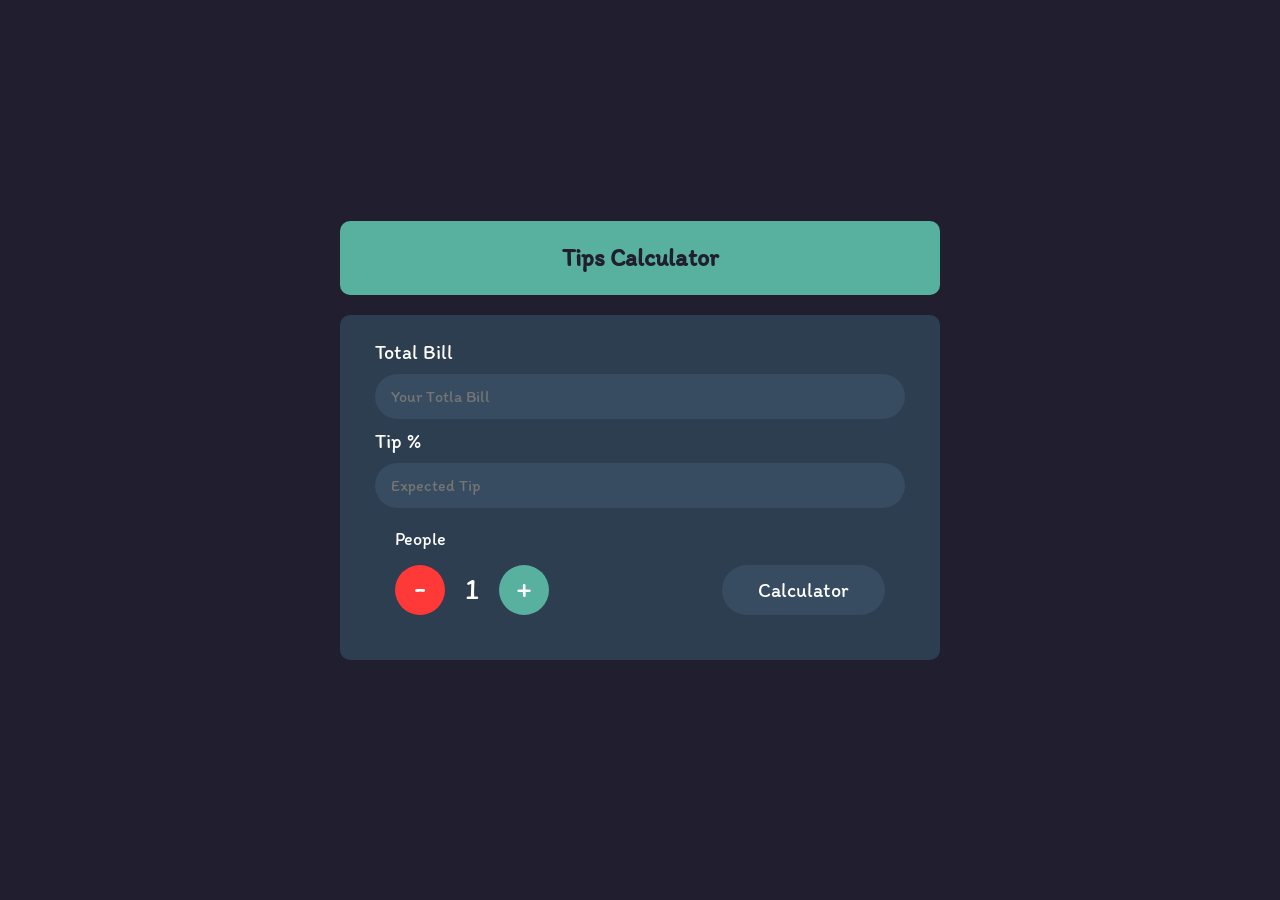
<file: Build Tip Calculator/index.html>
<!doctype html>
<html lang="en">
    <head>
        <meta charset="UTF-8" />
        <meta name="viewport" content="width=device-width, initial-scale=1.0" />
        <meta name="author" content="Mahmudul Hasan">
        <script defer src="script.js"></script>
        <link rel="stylesheet" href="style.css" />
        <link rel="shortcut icon" href="image/tip-calculator.jpg" type="image/x-icon">
        <title>Tip Calculator</title>
    </head>
    <body>
        <div class="to_body">
            <div class="logo_area">
                <h2>Tips Calculator</h2>
            </div>
            <div id="form">
                <label for="totalBill">Total Bill</label>
                <input type="text" id="totalBill" placeholder="Your Totla Bill" />
                <label for="tipMain">Tip %</label>
                <input type="text" id="tipMain" placeholder="Expected Tip" />
                <div class="people_area">
                    <p>People</p>
                    <div class="inner_people">
                        <ul>
                            <li id="minusSum">-</li>
                            <li id="peopleSum">1</li>
                            <li id="plusSum">+</li>
                        </ul>
                        <button id="calculator">Calculator</button>
                    </div>
                </div>
            </div>
            <div class="total_per_person">
                <h2>Summary</h2>
                <div>
                    <h3>Total Bill</h3>
                    <h4>$ <span id="finalBill">0</span></h4>
                </div>
                <div>
                    <h3>Tip Ammount</h3>
                    <h4>$ <span id="tipAmmount">0</span></h4>
                </div>
                <div>
                    <h3>Tax <span>5%</span></h3>
                    <h4>$ <span id="taxAmmount">0</span></h4>
                </div>
                <hr />
                <div>
                    <h3>Total Per Person</span></h3>
                    <h4>$ <span id="totalPerPerson">0</span></h4>
                </div>
            </div>
        </div>
    </body>
</html>
</file>
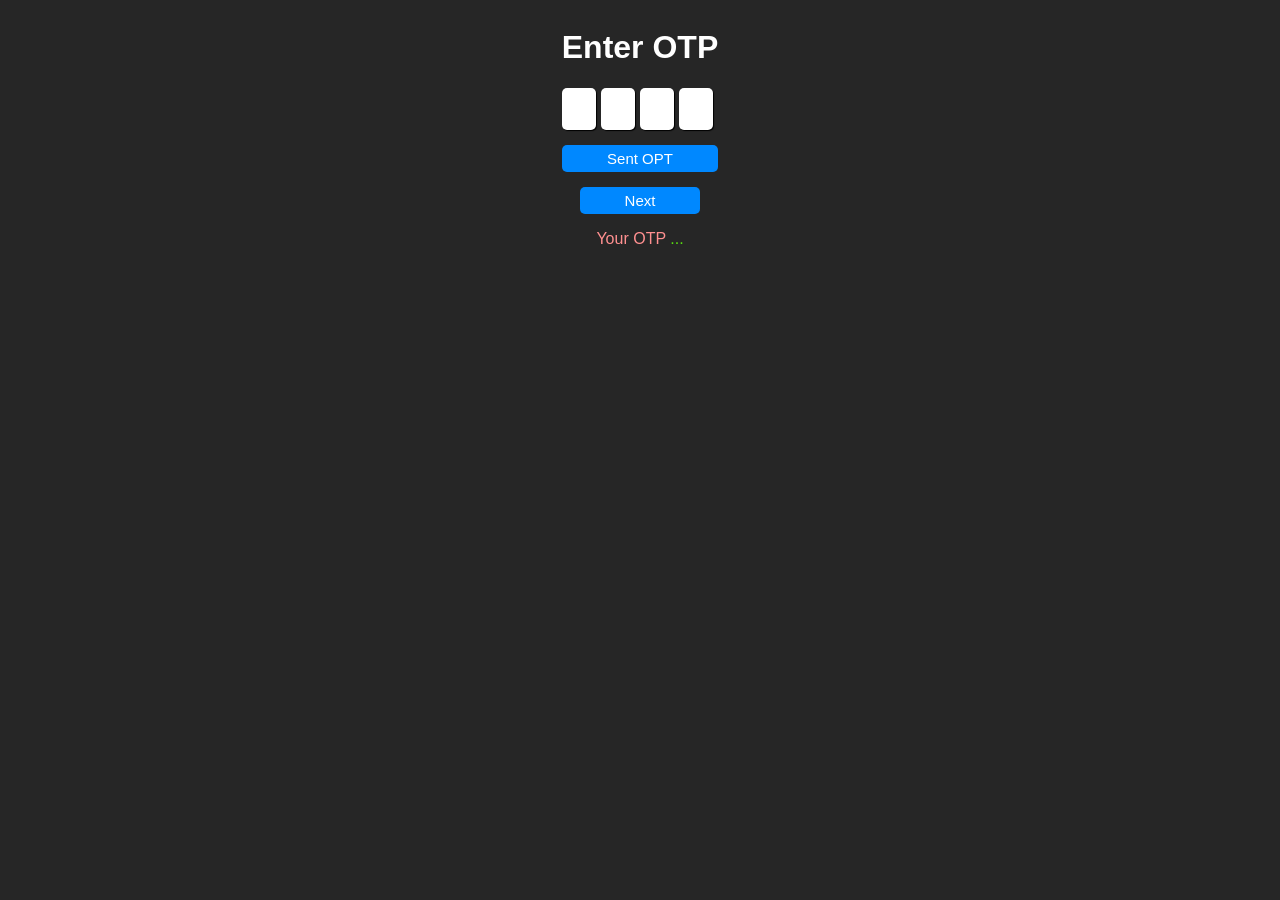
<file: OTP-Generation-Validation-Expiry/index.html>
<!doctype html>
<html lang="en">
    <head>
        <meta charset="UTF-8" />
        <meta name="viewport" content="width=device-width, initial-scale=1.0" />
        <title>Validate OTP</title>
        <link rel="stylesheet" href="style.css" />
        <script defer src="script.js"></script>
        <link rel="shortcut icon" href="/image/validate-otp.jpg" type="image/x-icon" />
    </head>
    <body>
        <div id="otp_box_id" class="otp_box_container">
            <h1>Enter OTP</h1>
            <div id="otp-box-list-id" class="otp_box_list">
                <input type="text" class="otp_box" maxlength="1" />
                <input type="text" class="otp_box" maxlength="1" />
                <input type="text" class="otp_box" maxlength="1" />
                <input type="text" class="otp_box" maxlength="1" />
            </div>
            <button id="sentOTP" class="sentOTP">Sent OPT</button>
            <button id="next" class="next">Next</button>

            <p id="geenerated-otp-id" class="geenerate-otp"><span>Your OTP </span>...</p>
            <p id="result-id" class="otp-validate-message"></p>
            <p id="otp-expires-id"></p>
        </div>
    </body>
</html>
</file>
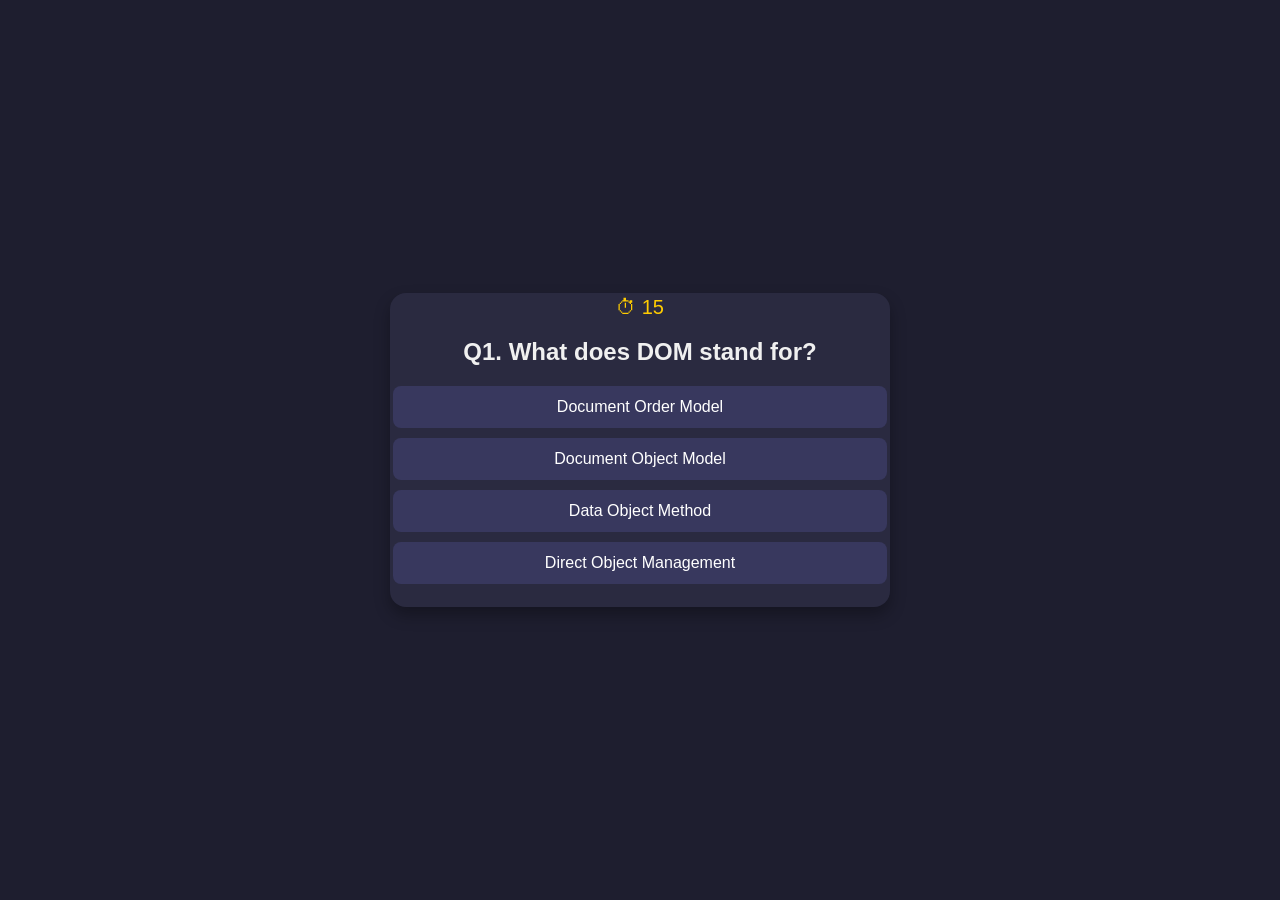
<file: Quize App/index.html>
<!doctype html>
<html lang="en">
    <head>
        <meta charset="UTF-8" />
        <meta name="viewport" content="width=device-width, initial-scale=1.0" />
        <meta name="author" content="Mahmudul Hasan" />
        <title>Quiz APP</title>
        <link rel="stylesheet" href="style.css" />
        <script defer src="script.js"></script>
    </head>
    <body>
        <div class="quiz_box">
            <div id="timer">⏱️ 15</div>
            <h2 id="question">Loading...</h2>
            <div id="options" class="options"></div>
            <button id="next-btn">Next Question</button>
            <div id="result" class="result"></div>
        </div>
    </body>
</html>
</file>
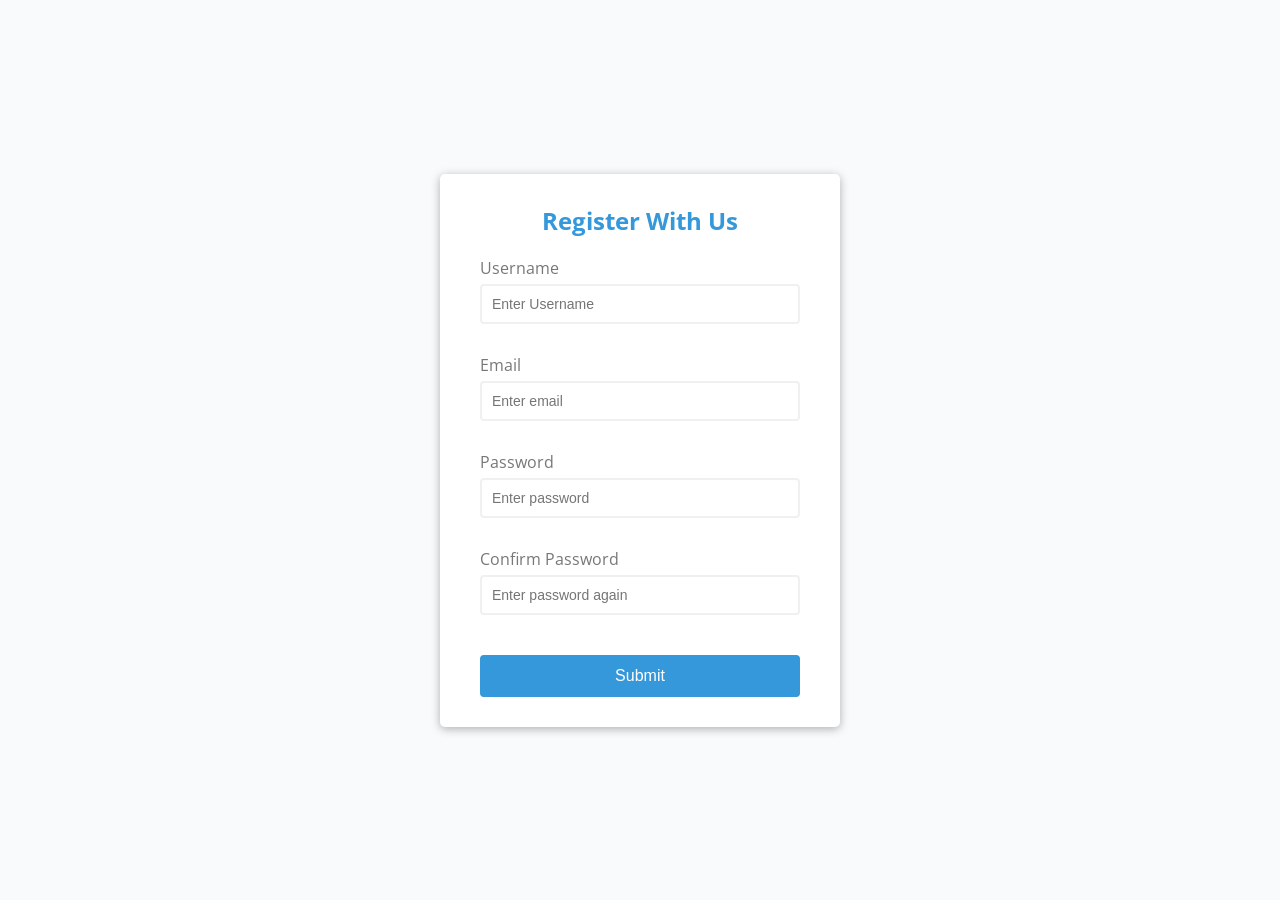
<file: Form Valdiation/inde.html>
<!doctype html>
<html lang="en">
    <head>
        <meta charset="UTF-8" />
        <meta name="viewport" content="width=device-width, initial-scale=1.0" />
        <meta name="author" content="Mahmudul Hasan" />
        <link rel="shortcut icon" href="image/form-validation.png" type="image/x-icon" />
        <link rel="stylesheet" href="style.css" />
        <script defer src="script.js"></script>
        <title>Register With Us</title>
    </head>
    <body>
        <div class="container">
            <form id="form" class="form">
                <h2>Register With Us</h2>
                <div class="form-control">
                    <label for="username">Username</label>
                    <input type="text" id="username" placeholder="Enter Username" />
                    <small>Error Message</small>
                </div>
                <div class="form-control">
                    <label for="email">Email</label>
                    <input type="text" id="email" placeholder="Enter email" />
                    <small>Error Message</small>
                </div>
                <div class="form-control">
                    <label for="password">Password</label>
                    <input type="password" id="password" placeholder="Enter password" />
                    <small>Error Message</small>
                </div>
                <div class="form-control">
                    <label for="password2">Confirm Password</label>
                    <input type="password" id="password2" placeholder="Enter password again" />
                    <small>Error Message</small>
                </div>
                <button>Submit</button>
            </form>
        </div>
    </body>
</html>
</file>
<file: Build Tip Calculator/style.css>
@import url("https://fonts.googleapis.com/css2?family=Itim&display=swap");
*,
*::after,
*::before {
    margin: 0;
    padding: 0;
    box-sizing: border-box;
}

body,
html {
    height: 100%;
}
body {
    background: #201e2f;
    font-family: "Itim", cursive;
    color: #fff;
    display: flex;
    align-items: center;
    justify-content: center;
}

.to_body {
    width: 90%;
    max-width: 600px;
}
.logo_area {
    background: #58b19f;
    text-align: center;
}

h1,
h2,
h3,
h4,
h5,
h6 {
    line-height: 1em;
    margin: 0;
}
.logo_area h2 {
    color: #201e2f;
}
.logo_area,
.total_per_person,
#form {
    padding: 25px 35px;
    border-radius: 10px;
    margin-bottom: 20px;
}

#form {
    background: #2c3e50;
}

#form label {
    display: block;
    font-size: 20px;
    margin-bottom: 10px;
}

#form input {
    display: block;
    font-size: 16px;
    margin-bottom: 10px;
    padding: 12px 15px;
    border: 0;
    border-radius: 25px;
    font-family: "Itim", cursive;
    background: #374c60;
    width: 100%;
    color: #fff;
    outline: none;
    border: 1px solid transparent;
}
#form input:focus {
    border: 1px solid #58b19f;
}

.people_area {
    margin: 20px;
}
.people_area p {
    font-size: 18px;
    margin-bottom: 15px;
}

.inner_people {
    display: flex;
    justify-content: space-between;
}

.inner_people ul {
    list-style: none;
    display: flex;
}

.inner_people ul li {
    font-size: 30px;
}

#minusSum {
    background: #ff3838;
}
#plusSum {
    background: #58b19f;
}
#minusSum,
#plusSum {
    width: 50px;
    height: 50px;
    cursor: pointer;
    border-radius: 50%;
    text-align: center;
    padding-top: 3px;
}
#peopleSum {
    margin: 5px 20px 0;
}

#calculator {
    background: #374c60;
    border: 0;
    padding: 10px 35px;
    font-family: "Itim", cursive;
    color: #fff;
    font-size: 20px;
    border-radius: 25px;
    cursor: pointer;
    border: 1px solid transparent;
    transition: 0.4s;
}

#calculator:hover {
    border: 1px solid #58b19f;
}

.total_per_person {
    background: #121617;
    margin-bottom: 10px;
    display: none;
}
.total_per_person div {
    display: flex;
    justify-content: space-between;
}

.total_per_person hr {
    border: 2px dashed #ddd;
    margin-bottom: 10px;
}

.total_per_person h2 {
    color: #58b19f;
    text-transform: uppercase;
    font-size: 30px;
    margin-bottom: 20px;
}

.total_per_person h3,
.total_per_person h4 {
    color: #fff;
    text-transform: uppercase;
    font-size: 15px;
    margin-bottom: 10px;
}
</file>
<file: OTP-Generation-Validation-Expiry/style.css>
body {
    background-color: #262626;
    color: #fff;
    font-family:
        "Lucida Sans", "Lucida Sans Regular", "Lucida Grande", "Lucida Sans Unicode", Geneva, Verdana, sans-serif;
    box-sizing: border-box;
}

.otp_box_container {
    display: flex;
    flex-direction: column;
    justify-content: center;
    align-items: center;
}

.otp_box_list {
    display: flex;
}

.otp_box_list .otp_box {
    width: 30px;
    height: 40px;
    margin-right: 5px;
    text-align: center;
    box-shadow: 1px 1px 1px;
    border: none;
    border-radius: 5px;
    font-size: 20px;
}

.sentOTP {
    background: rgb(0, 136, 255);
    padding: 5px 45px;
    margin-top: 15px;
    border: none;
    border-radius: 5px;
    color: white;
    font-size: 15px;
    cursor: pointer;
}

.next {
    background: rgb(0, 136, 255);
    padding: 5px 45px;
    margin-top: 15px;
    border: none;
    border-radius: 5px;
    color: white;
    font-size: 15px;
    cursor: pointer;
}

#geenerated-otp-id span {
    color: rgb(255, 144, 144);
}

#geenerated-otp-id {
    color: #58dd10;
}

.otp-validate-message {
    border-radius: 5px;
    padding: 2px;
}

.otp-validate-message.success {
    border: 1px solid #58dd10;
    color: green;
}

.otp-validate-message.faild {
    border: 1px solid #e00d0d;
    color: red;
}
</file>
<file: Quize App/style.css>
* {
    box-sizing: border-box;
    font-family: "Segoe UI", Tahoma, Geneva, Verdana, sans-serif;
}

body {
    margin: 0;
    padding: 0;
    background: #1e1e2f;
    color: #f0f0f0;
    display: flex;
    justify-content: center;
    align-items: center;
    height: 100vh;
}
.quiz_box {
    background: #2a2a40;
    padding: 3px;
    border-radius: 16px;
    width: 90%;
    max-width: 500px;
    text-align: center;
    box-shadow: 0 8px 16px rgba(0, 0, 0, 0.3);
}

#question {
    margin-bottom: 20px;
}
.options {
    display: flex;
    flex-direction: column;
    gap: 10px;
    margin-bottom: 20px;
}

#next-btn {
    padding: 10px 20px;
    border: none;
    border-radius: 10px;
    background: #4b6cb7;
    color: white;
    cursor: pointer;
    font-size: 16px;
}

#timer {
    font-size: 20px;
    margin-bottom: 10px;
    color: #ffcc00;
}

.option-btn {
    padding: 12px;
    background: #38385e;
    border: none;
    border-radius: 8px;
    color: white;
    cursor: pointer;
    transition: background 0.3s ease;
}

.option-btn:hover {
    background: #4b4b7e;
}

.option-btn.correct {
    background-color: #3cb371;
}

.option-btn.wrong {
    background-color: #e74c3c;
}
</file>
<file: Form Valdiation/style.css>
@import url("https://fonts.googleapis.com/css?family=Open+Sans&display=swap");

:root {
    --succes-color: #2ecc71;
    --error-color: #e74c3c;
}

* {
    box-sizing: border-box;
}

body {
    background-color: #f9fafb;
    font-family: "Open Sans", sans-serif;
    display: flex;
    align-items: center;
    justify-content: center;
    min-height: 100vh;
    margin: 0;
}

.container {
    background-color: #fff;
    border-radius: 5px;
    box-shadow: 0 2px 10px rgba(0, 0, 0, 0.3);
    width: 400px;
}

h2 {
    text-align: center;
    margin: 0 0 20px;
    color: #3498db;
}

.form {
    padding: 30px 40px;
}

.form-control {
    margin-bottom: 10px;
    padding-bottom: 20px;
    position: relative;
}

.form-control label {
    color: #777;
    display: block;
    margin-bottom: 5px;
}

.form-control input {
    border: 2px solid #f0f0f0;
    border-radius: 4px;
    display: block;
    width: 100%;
    padding: 10px;
    font-size: 14px;
}

.form-control input:focus {
    outline: 0;
    border-color: #777;
}

.form-control.success input {
    border-color: var(--succes-color);
}

.form-control.error input {
    border-color: var(--error-color);
}

.form-control small {
    color: var(--error-color);
    position: absolute;
    bottom: 0;
    left: 0;
    visibility: hidden;
}

.form-control.error small {
    visibility: visible;
}
.form button {
    cursor: pointer;
    background-color: #3498db;
    border: 2px solid #3498db;
    border-radius: 4px;
    color: #fff;
    display: block;
    padding: 10px;
    font-size: 16px;
    margin-top: 20px;
    width: 100%;
}
</file>
